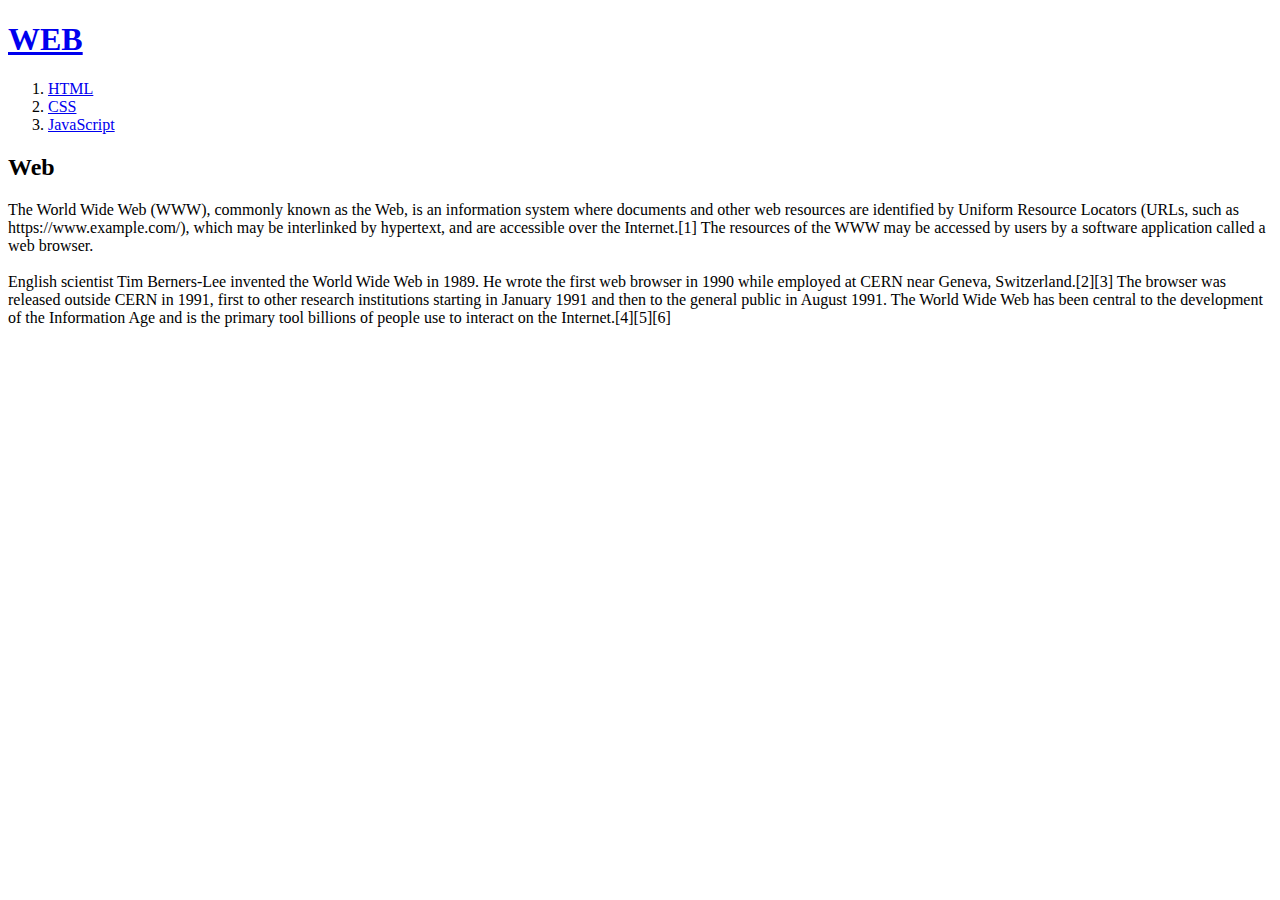
<file: index.html>
<!doctype html>

<html>
<head>
  <title> WEB - Welcom </title>
  <meta charset="utf-8">
</head>

<body>
  <h1> <a href="index.html"> WEB </a> </h1>

  <ol>
    <li> <a href="1.html"> HTML </a> </li>
    <li> <a href="2.html"> CSS </a> </li>
    <li> <a href="3.html"> JavaScript </a> </li>
  </ol>

  <h2>Web</h2>
  <p>
    The World Wide Web (WWW), commonly known as the Web, is an information system where documents and other web resources are identified by Uniform Resource Locators (URLs, such as https://www.example.com/), which may be interlinked by hypertext, and are accessible over the Internet.[1] The resources of the WWW may be accessed by users by a software application called a web browser.
    <br><br>
    English scientist Tim Berners-Lee invented the World Wide Web in 1989. He wrote the first web browser in 1990 while employed at CERN near Geneva, Switzerland.[2][3] The browser was released outside CERN in 1991, first to other research institutions starting in January 1991 and then to the general public in August 1991. The World Wide Web has been central to the development of the Information Age and is the primary tool billions of people use to interact on the Internet.[4][5][6]
  </p>

</body>
</html>
</file>
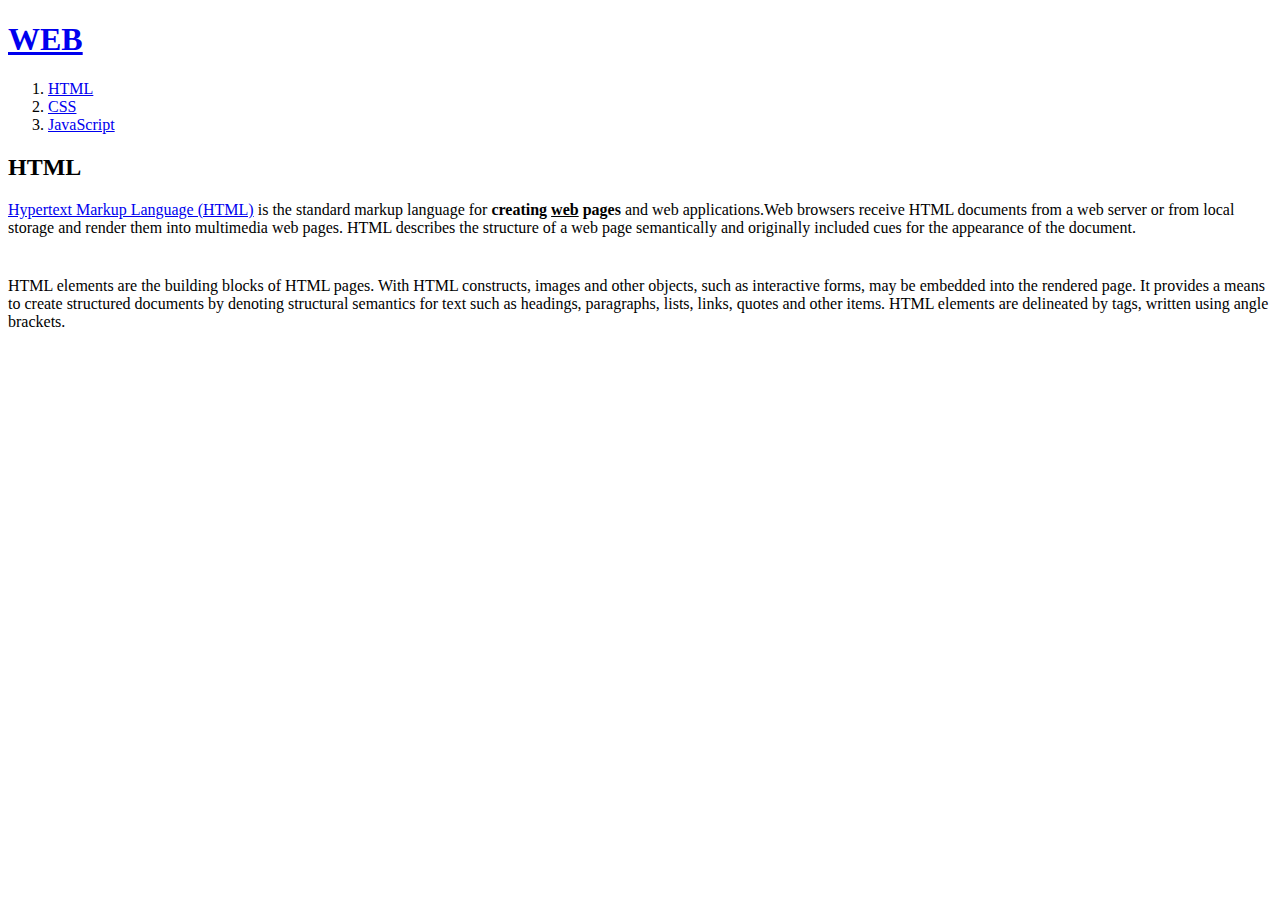
<file: 1.html>
<!doctype html>

<html>
<head>
  <title> WEB1 - HTML </title>
  <meta charset="utf-8">
</head>

<body>
  <h1> <a href="index.html"> WEB </a> </h1>

  <ol>
    <li> <a href="1.html"> HTML </a> </li>
    <li> <a href="2.html"> CSS </a> </li>
    <li> <a href="3.html"> JavaScript </a> </li>
  </ol>


  <h2>HTML</h2>
  <p>
    <a href="https://www.w3.org/TR/html53/" target="_blank" title="this is the link to HTML page by w3">Hypertext Markup Language (HTML)</a> is the standard markup language for <strong>creating <u>web</u> pages</strong> and web applications.Web browsers receive HTML documents from a web server or from local storage and render them into multimedia web pages. HTML describes the structure of a web page semantically and originally included cues for the appearance of the document.
  </p>

  <p style="margin-top:40px;">
    HTML elements are the building blocks of HTML pages. With HTML constructs, images and other objects, such as interactive forms, may be embedded into the rendered page. It provides a means to create structured documents by denoting structural semantics for text such as headings, paragraphs, lists, links, quotes and other items. HTML elements are delineated by tags, written using angle brackets.
  </p>
</body>
</html>
</file>
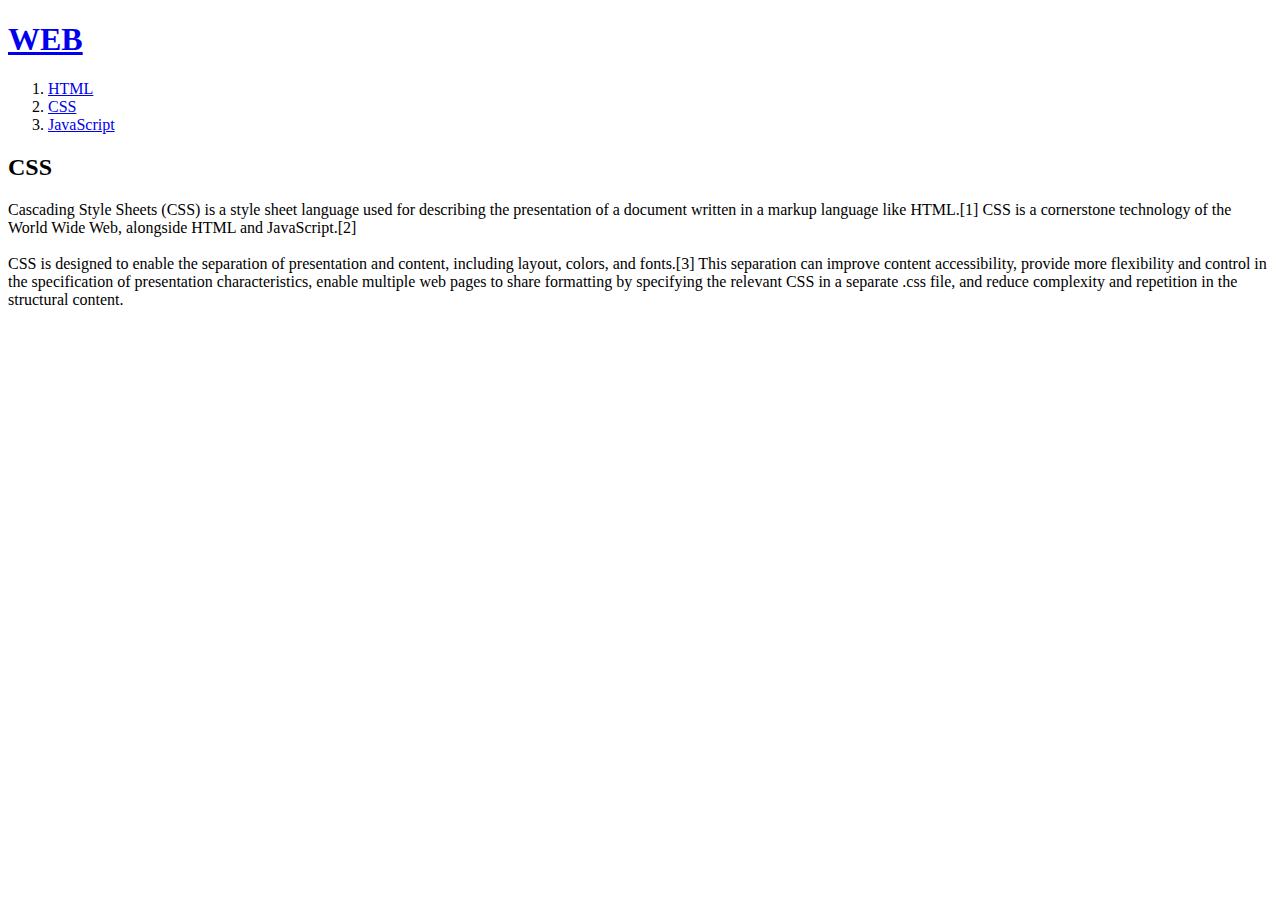
<file: 2.html>
<!doctype html>

<html>
<head>
  <title> WEB1 - html </title>
  <meta charset="utf-8">
</head>

<body>
  <h1> <a href="index.html"> WEB </a> </h1>

  <ol>
    <li> <a href="1.html"> HTML </a> </li>
    <li> <a href="2.html"> CSS </a> </li>
    <li> <a href="3.html"> JavaScript </a> </li>
  </ol>


  <h2>CSS</h2>
  <p>
    Cascading Style Sheets (CSS) is a style sheet language used for describing the presentation of a document written in a markup language like HTML.[1] CSS is a cornerstone technology of the World Wide Web, alongside HTML and JavaScript.[2]
    <br><br>
    CSS is designed to enable the separation of presentation and content, including layout, colors, and fonts.[3] This separation can improve content accessibility, provide more flexibility and control in the specification of presentation characteristics, enable multiple web pages to share formatting by specifying the relevant CSS in a separate .css file, and reduce complexity and repetition in the structural content.
  </p>

</body>
</html>
</file>
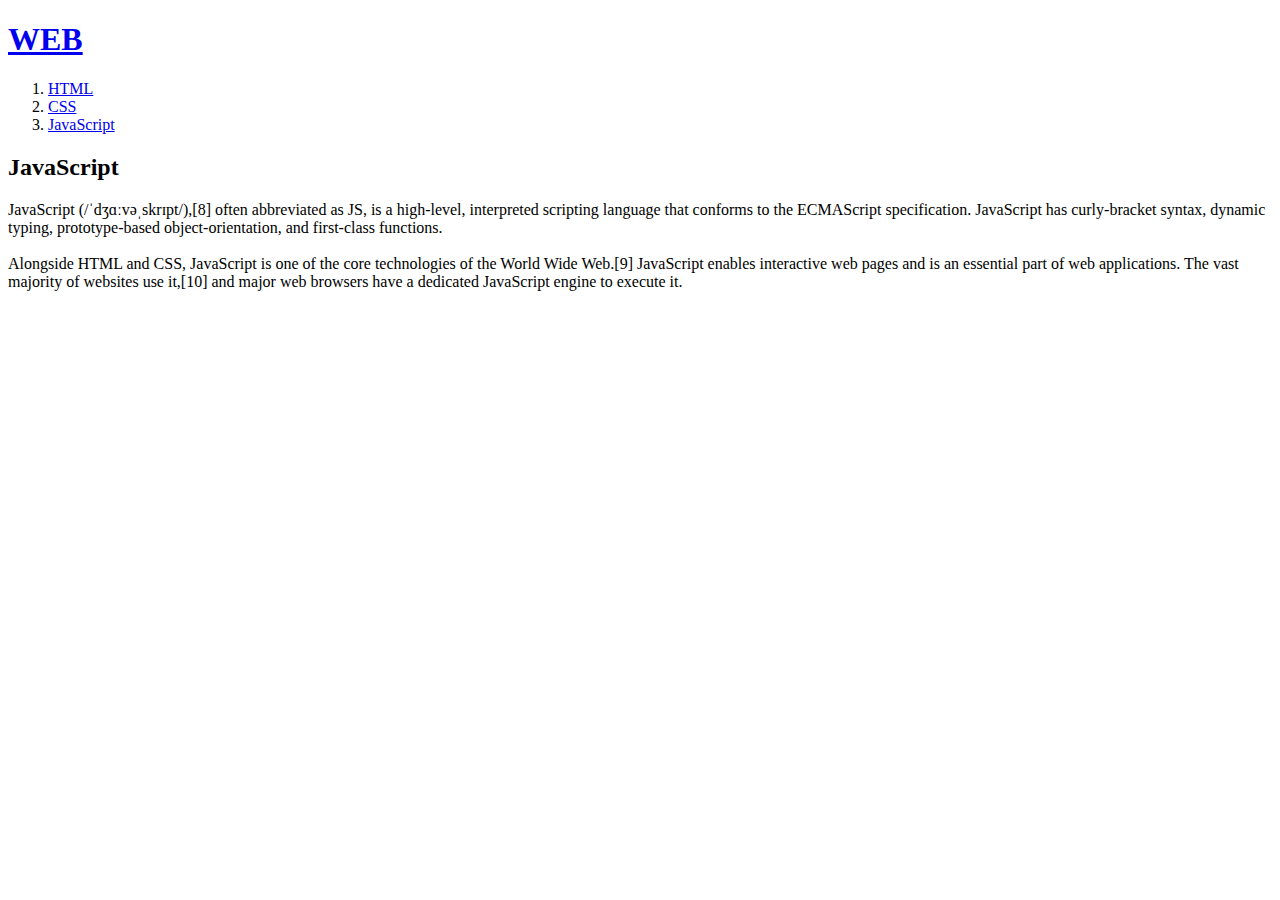
<file: 3.html>
<!doctype html>

<html>
<head>
  <title> WEB1 - JavaScript </title>
  <meta charset="utf-8">
</head>

<body>
  <h1> <a href="index.html"> WEB </a> </h1>

  <ol>
    <li> <a href="1.html"> HTML </a> </li>
    <li> <a href="2.html"> CSS </a> </li>
    <li> <a href="3.html"> JavaScript </a> </li>
  </ol>


  <h2>JavaScript</h2>
  <p>
    JavaScript (/ˈdʒɑːvəˌskrɪpt/),[8] often abbreviated as JS, is a high-level, interpreted scripting language that conforms to the ECMAScript specification. JavaScript has curly-bracket syntax, dynamic typing, prototype-based object-orientation, and first-class functions.
    <br><br>
    Alongside HTML and CSS, JavaScript is one of the core technologies of the World Wide Web.[9] JavaScript enables interactive web pages and is an essential part of web applications. The vast majority of websites use it,[10] and major web browsers have a dedicated JavaScript engine to execute it.
  </p>

</body>
</html>
</file>
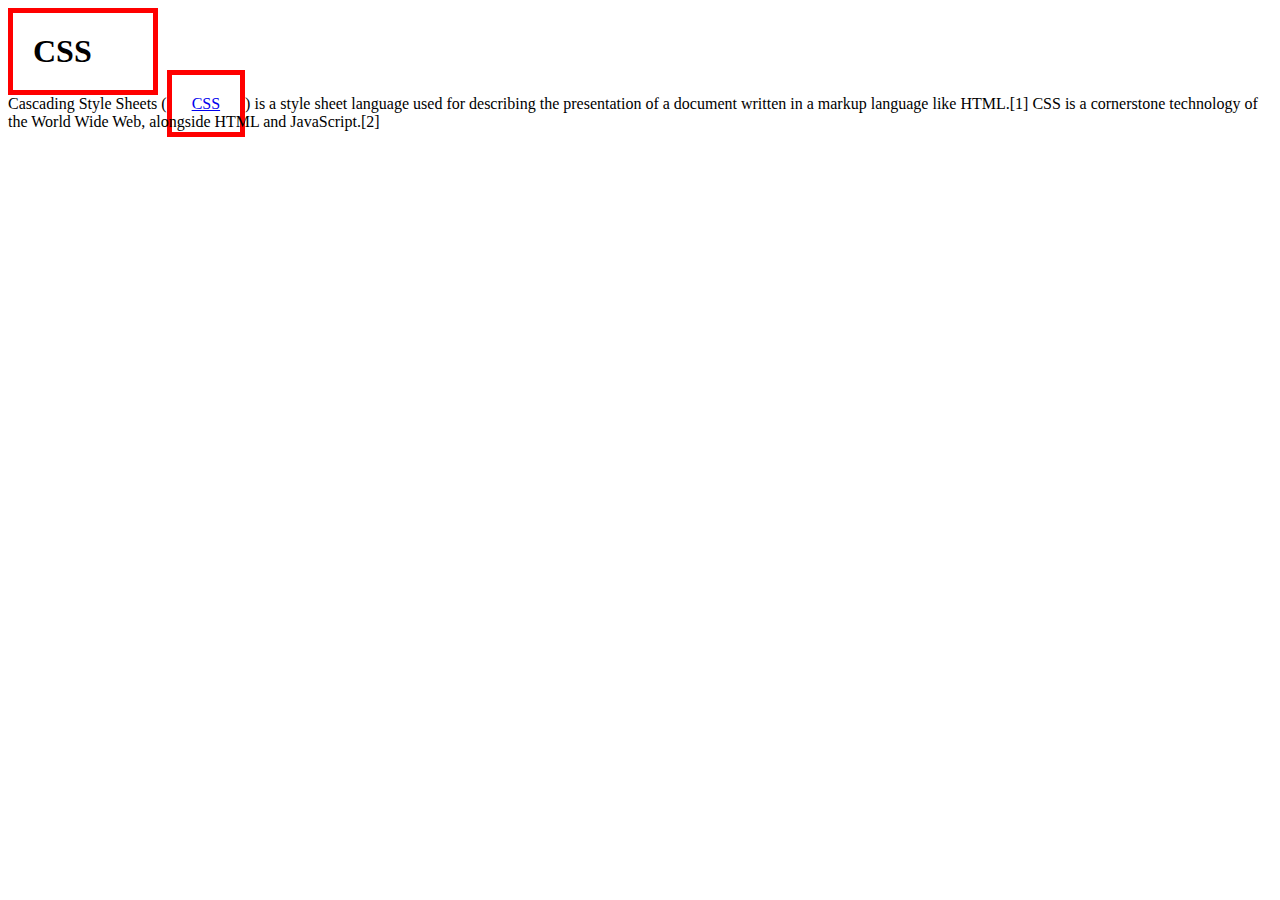
<file: box.html>
<!DOCTYPE html>
<html lang="en" dir="ltr">
<head>
  <meta charset="utf-8">
  <title> css test </title>
  <style>
    h1, a {
      border: 5px solid red;
      padding: 20px;
      margin: 0px;
      width:100px;
      <!-- display:inline; -->
    }
  </style>
</head>
<body>
  <h1>CSS</h1>
  Cascading Style Sheets (<a href="http://www.leedoyoung.com" target="_blank" title="my site">CSS</a>) is a style sheet language used for describing the presentation of a document written in a markup language like HTML.[1] CSS is a cornerstone technology of the World Wide Web, alongside HTML and JavaScript.[2]
</body>
</html>
</file>
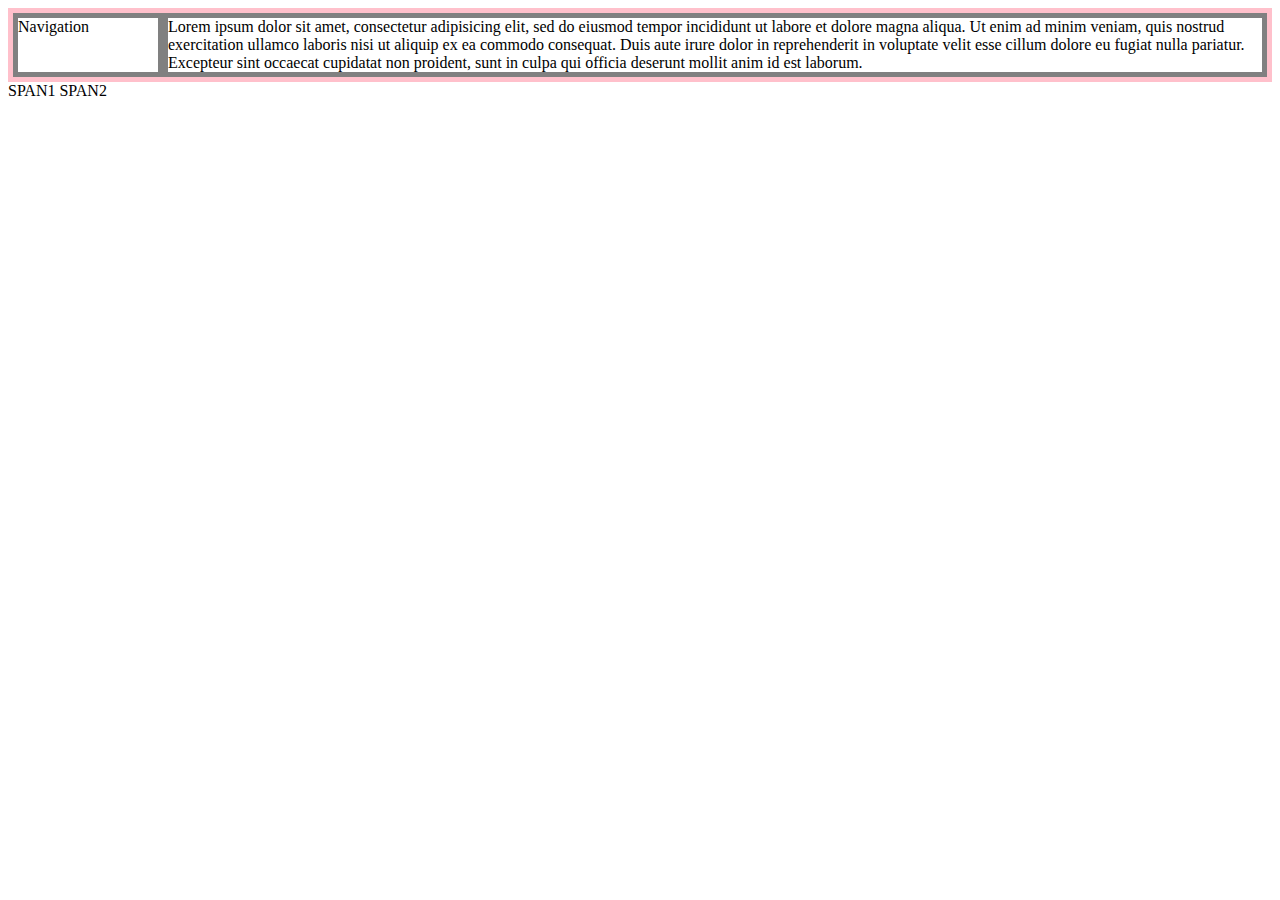
<file: grid.html>
<!DOCTYPE html>
<html>
<head>
  <meta charset="utf-8">
  <title></title>
  <style>
    #grid{
      border: 5px solid pink;
      display:grid;
      grid-template-columns: 150px 1fr;
    }
    div {
      border: 5px solid gray;
    }
  </style>
</head>
<body>
  <div id="grid">
    <div> Navigation </div>
    <div> Lorem ipsum dolor sit amet, consectetur adipisicing elit, sed do eiusmod tempor incididunt ut labore et dolore magna aliqua. Ut enim ad minim veniam, quis nostrud exercitation ullamco laboris nisi ut aliquip ex ea commodo consequat. Duis aute irure dolor in reprehenderit in voluptate velit esse cillum dolore eu fugiat nulla pariatur. Excepteur sint occaecat cupidatat non proident, sunt in culpa qui officia deserunt mollit anim id est laborum. </div>
  </div>
  <span> SPAN1 </span>
  <span> SPAN2 </span>
</body>
</html>
</file>
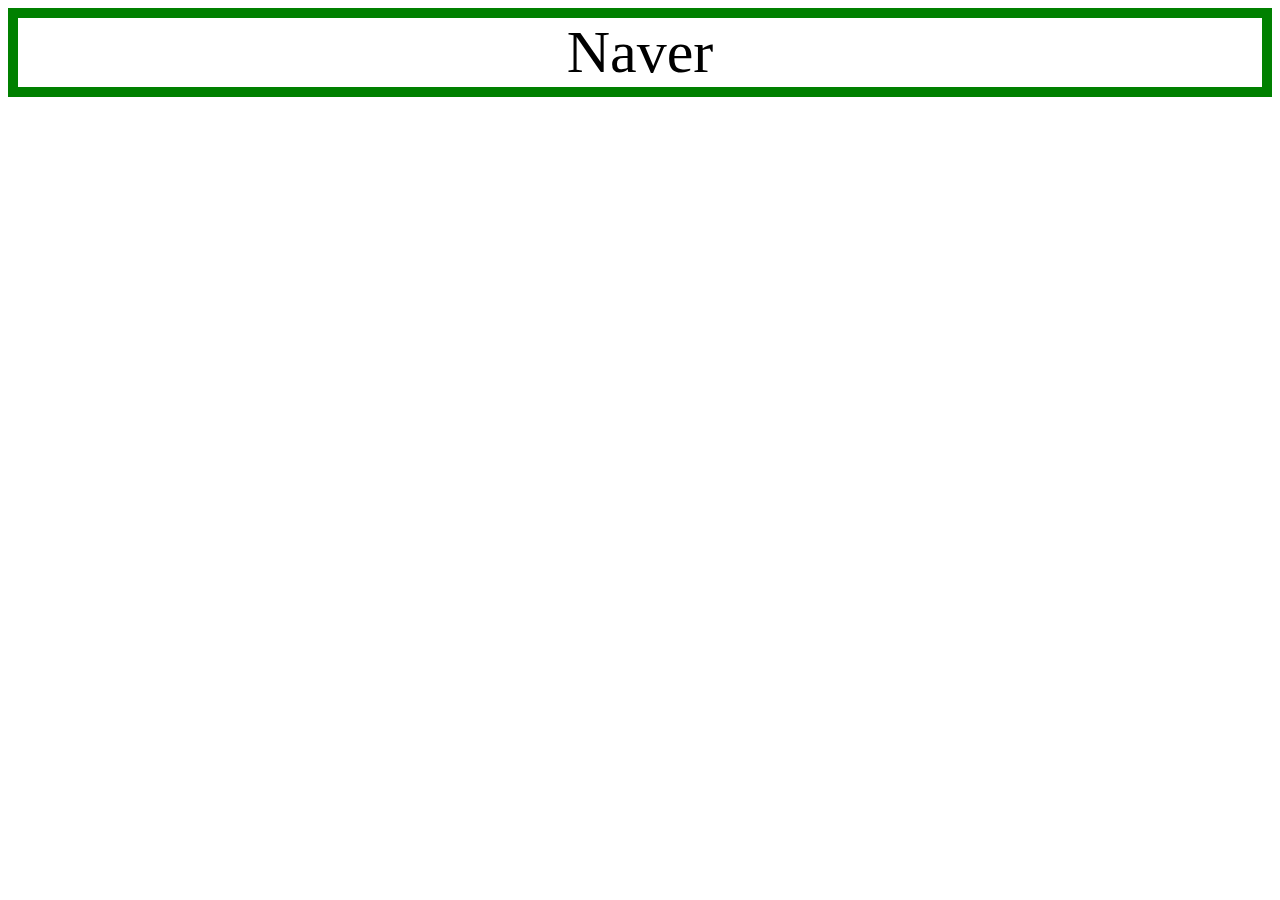
<file: mediaquery.html>
<!DOCTYPE html>
<html>
<head>
  <meta charset="utf-8">
  <title></title>
  <style>
    div{
      border:10px solid green;
      font-size:60px;
      text-align: center;
    }
    @media(max-width:500px){
      div{
        display:none;
      }
    }
  </style>
</head>
<body>
  <div>
    Naver
  </div>
</body>
</html>
</file>
